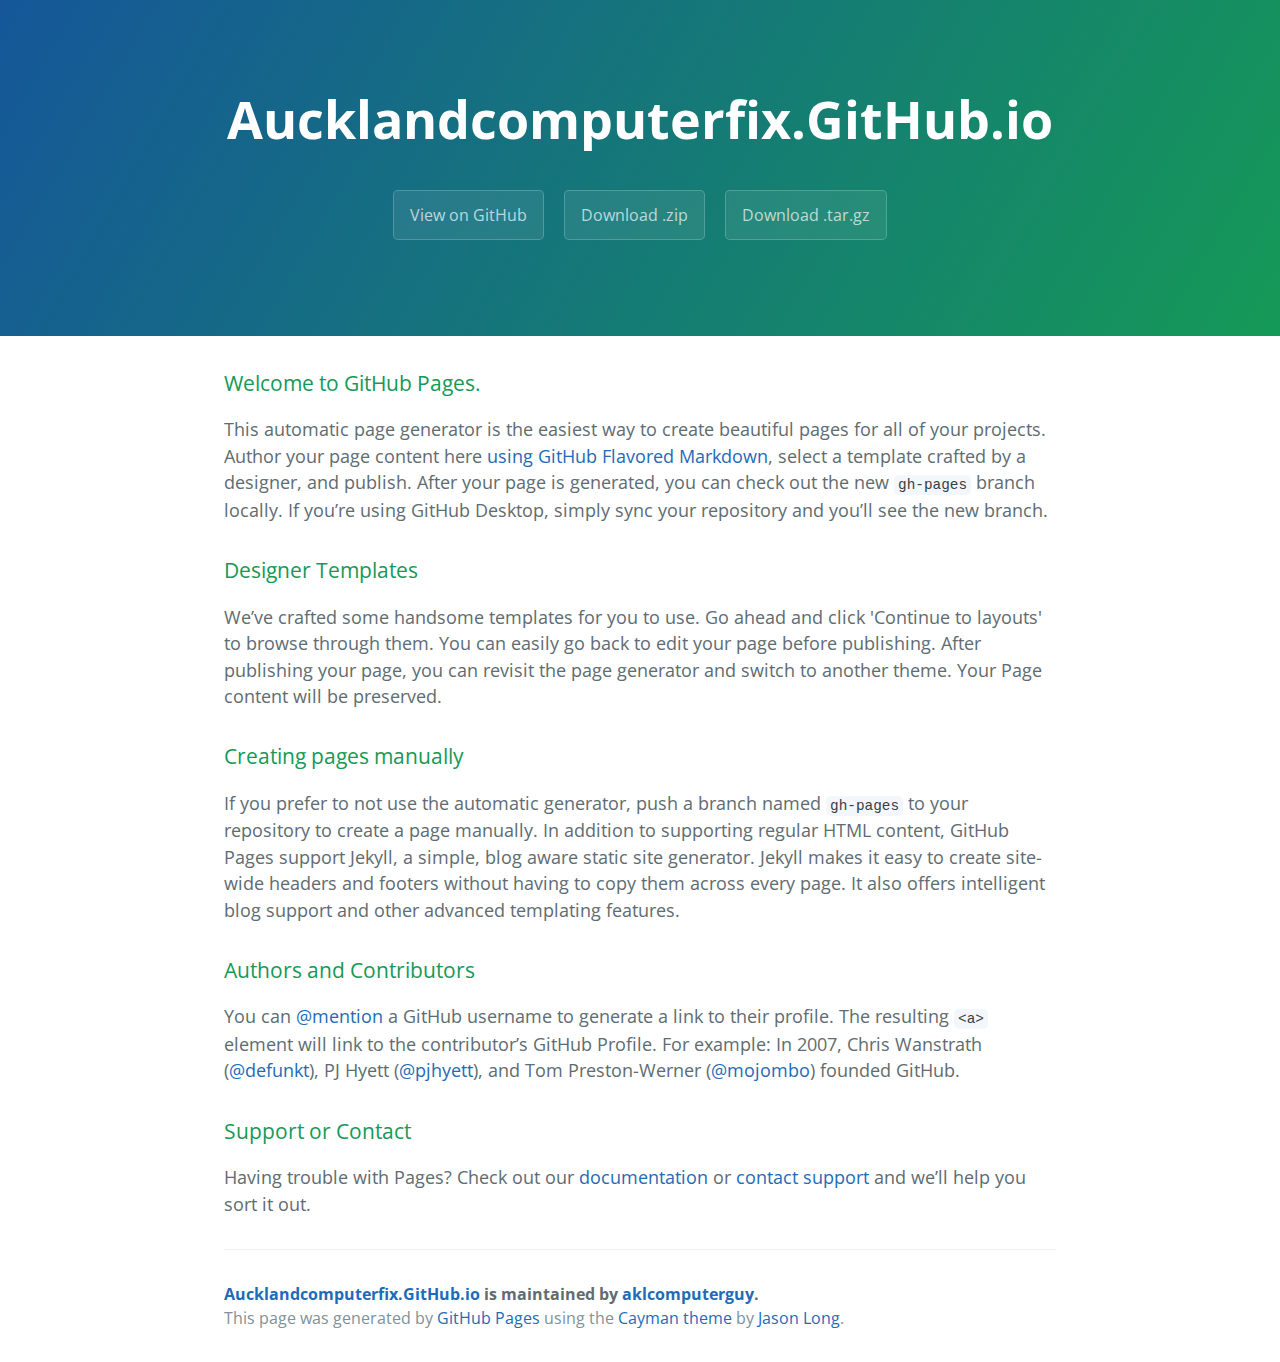
<file: index.html>
<!DOCTYPE html>
<html lang="en-us">
  <head>
    <meta charset="UTF-8">
    <title>Aucklandcomputerfix.GitHub.io by aklcomputerguy</title>
    <meta name="viewport" content="width=device-width, initial-scale=1">
    <link rel="stylesheet" type="text/css" href="stylesheets/normalize.css" media="screen">
    <link href='https://fonts.googleapis.com/css?family=Open+Sans:400,700' rel='stylesheet' type='text/css'>
    <link rel="stylesheet" type="text/css" href="stylesheets/stylesheet.css" media="screen">
    <link rel="stylesheet" type="text/css" href="stylesheets/github-light.css" media="screen">
  </head>
  <body>
    <section class="page-header">
      <h1 class="project-name">Aucklandcomputerfix.GitHub.io</h1>
      <h2 class="project-tagline"></h2>
      <a href="https://github.com/aklcomputerguy/aucklandcomputerfix.github.io" class="btn">View on GitHub</a>
      <a href="https://github.com/aklcomputerguy/aucklandcomputerfix.github.io/zipball/master" class="btn">Download .zip</a>
      <a href="https://github.com/aklcomputerguy/aucklandcomputerfix.github.io/tarball/master" class="btn">Download .tar.gz</a>
    </section>

    <section class="main-content">
      <h3>
<a id="welcome-to-github-pages" class="anchor" href="#welcome-to-github-pages" aria-hidden="true"><span class="octicon octicon-link"></span></a>Welcome to GitHub Pages.</h3>

<p>This automatic page generator is the easiest way to create beautiful pages for all of your projects. Author your page content here <a href="https://guides.github.com/features/mastering-markdown/">using GitHub Flavored Markdown</a>, select a template crafted by a designer, and publish. After your page is generated, you can check out the new <code>gh-pages</code> branch locally. If you’re using GitHub Desktop, simply sync your repository and you’ll see the new branch.</p>

<h3>
<a id="designer-templates" class="anchor" href="#designer-templates" aria-hidden="true"><span class="octicon octicon-link"></span></a>Designer Templates</h3>

<p>We’ve crafted some handsome templates for you to use. Go ahead and click 'Continue to layouts' to browse through them. You can easily go back to edit your page before publishing. After publishing your page, you can revisit the page generator and switch to another theme. Your Page content will be preserved.</p>

<h3>
<a id="creating-pages-manually" class="anchor" href="#creating-pages-manually" aria-hidden="true"><span class="octicon octicon-link"></span></a>Creating pages manually</h3>

<p>If you prefer to not use the automatic generator, push a branch named <code>gh-pages</code> to your repository to create a page manually. In addition to supporting regular HTML content, GitHub Pages support Jekyll, a simple, blog aware static site generator. Jekyll makes it easy to create site-wide headers and footers without having to copy them across every page. It also offers intelligent blog support and other advanced templating features.</p>

<h3>
<a id="authors-and-contributors" class="anchor" href="#authors-and-contributors" aria-hidden="true"><span class="octicon octicon-link"></span></a>Authors and Contributors</h3>

<p>You can <a href="https://github.com/blog/821" class="user-mention">@mention</a> a GitHub username to generate a link to their profile. The resulting <code>&lt;a&gt;</code> element will link to the contributor’s GitHub Profile. For example: In 2007, Chris Wanstrath (<a href="https://github.com/defunkt" class="user-mention">@defunkt</a>), PJ Hyett (<a href="https://github.com/pjhyett" class="user-mention">@pjhyett</a>), and Tom Preston-Werner (<a href="https://github.com/mojombo" class="user-mention">@mojombo</a>) founded GitHub.</p>

<h3>
<a id="support-or-contact" class="anchor" href="#support-or-contact" aria-hidden="true"><span class="octicon octicon-link"></span></a>Support or Contact</h3>

<p>Having trouble with Pages? Check out our <a href="https://help.github.com/pages">documentation</a> or <a href="https://github.com/contact">contact support</a> and we’ll help you sort it out.</p>

      <footer class="site-footer">
        <span class="site-footer-owner"><a href="https://github.com/aklcomputerguy/aucklandcomputerfix.github.io">Aucklandcomputerfix.GitHub.io</a> is maintained by <a href="https://github.com/aklcomputerguy">aklcomputerguy</a>.</span>

        <span class="site-footer-credits">This page was generated by <a href="https://pages.github.com">GitHub Pages</a> using the <a href="https://github.com/jasonlong/cayman-theme">Cayman theme</a> by <a href="https://twitter.com/jasonlong">Jason Long</a>.</span>
      </footer>

    </section>

  
  </body>
</html>
</file>
<file: stylesheets/stylesheet.css>
* {
  box-sizing: border-box; }

body {
  padding: 0;
  margin: 0;
  font-family: "Open Sans", "Helvetica Neue", Helvetica, Arial, sans-serif;
  font-size: 16px;
  line-height: 1.5;
  color: #606c71; }

a {
  color: #1e6bb8;
  text-decoration: none; }
  a:hover {
    text-decoration: underline; }

.btn {
  display: inline-block;
  margin-bottom: 1rem;
  color: rgba(255, 255, 255, 0.7);
  background-color: rgba(255, 255, 255, 0.08);
  border-color: rgba(255, 255, 255, 0.2);
  border-style: solid;
  border-width: 1px;
  border-radius: 0.3rem;
  transition: color 0.2s, background-color 0.2s, border-color 0.2s; }
  .btn + .btn {
    margin-left: 1rem; }

.btn:hover {
  color: rgba(255, 255, 255, 0.8);
  text-decoration: none;
  background-color: rgba(255, 255, 255, 0.2);
  border-color: rgba(255, 255, 255, 0.3); }

@media screen and (min-width: 64em) {
  .btn {
    padding: 0.75rem 1rem; } }

@media screen and (min-width: 42em) and (max-width: 64em) {
  .btn {
    padding: 0.6rem 0.9rem;
    font-size: 0.9rem; } }

@media screen and (max-width: 42em) {
  .btn {
    display: block;
    width: 100%;
    padding: 0.75rem;
    font-size: 0.9rem; }
    .btn + .btn {
      margin-top: 1rem;
      margin-left: 0; } }

.page-header {
  color: #fff;
  text-align: center;
  background-color: #159957;
  background-image: linear-gradient(120deg, #155799, #159957); }

@media screen and (min-width: 64em) {
  .page-header {
    padding: 5rem 6rem; } }

@media screen and (min-width: 42em) and (max-width: 64em) {
  .page-header {
    padding: 3rem 4rem; } }

@media screen and (max-width: 42em) {
  .page-header {
    padding: 2rem 1rem; } }

.project-name {
  margin-top: 0;
  margin-bottom: 0.1rem; }

@media screen and (min-width: 64em) {
  .project-name {
    font-size: 3.25rem; } }

@media screen and (min-width: 42em) and (max-width: 64em) {
  .project-name {
    font-size: 2.25rem; } }

@media screen and (max-width: 42em) {
  .project-name {
    font-size: 1.75rem; } }

.project-tagline {
  margin-bottom: 2rem;
  font-weight: normal;
  opacity: 0.7; }

@media screen and (min-width: 64em) {
  .project-tagline {
    font-size: 1.25rem; } }

@media screen and (min-width: 42em) and (max-width: 64em) {
  .project-tagline {
    font-size: 1.15rem; } }

@media screen and (max-width: 42em) {
  .project-tagline {
    font-size: 1rem; } }

.main-content :first-child {
  margin-top: 0; }
.main-content img {
  max-width: 100%; }
.main-content h1, .main-content h2, .main-content h3, .main-content h4, .main-content h5, .main-content h6 {
  margin-top: 2rem;
  margin-bottom: 1rem;
  font-weight: normal;
  color: #159957; }
.main-content p {
  margin-bottom: 1em; }
.main-content code {
  padding: 2px 4px;
  font-family: Consolas, "Liberation Mono", Menlo, Courier, monospace;
  font-size: 0.9rem;
  color: #383e41;
  background-color: #f3f6fa;
  border-radius: 0.3rem; }
.main-content pre {
  padding: 0.8rem;
  margin-top: 0;
  margin-bottom: 1rem;
  font: 1rem Consolas, "Liberation Mono", Menlo, Courier, monospace;
  color: #567482;
  word-wrap: normal;
  background-color: #f3f6fa;
  border: solid 1px #dce6f0;
  border-radius: 0.3rem; }
  .main-content pre > code {
    padding: 0;
    margin: 0;
    font-size: 0.9rem;
    color: #567482;
    word-break: normal;
    white-space: pre;
    background: transparent;
    border: 0; }
.main-content .highlight {
  margin-bottom: 1rem; }
  .main-content .highlight pre {
    margin-bottom: 0;
    word-break: normal; }
.main-content .highlight pre, .main-content pre {
  padding: 0.8rem;
  overflow: auto;
  font-size: 0.9rem;
  line-height: 1.45;
  border-radius: 0.3rem; }
.main-content pre code, .main-content pre tt {
  display: inline;
  max-width: initial;
  padding: 0;
  margin: 0;
  overflow: initial;
  line-height: inherit;
  word-wrap: normal;
  background-color: transparent;
  border: 0; }
  .main-content pre code:before, .main-content pre code:after, .main-content pre tt:before, .main-content pre tt:after {
    content: normal; }
.main-content ul, .main-content ol {
  margin-top: 0; }
.main-content blockquote {
  padding: 0 1rem;
  margin-left: 0;
  color: #819198;
  border-left: 0.3rem solid #dce6f0; }
  .main-content blockquote > :first-child {
    margin-top: 0; }
  .main-content blockquote > :last-child {
    margin-bottom: 0; }
.main-content table {
  display: block;
  width: 100%;
  overflow: auto;
  word-break: normal;
  word-break: keep-all; }
  .main-content table th {
    font-weight: bold; }
  .main-content table th, .main-content table td {
    padding: 0.5rem 1rem;
    border: 1px solid #e9ebec; }
.main-content dl {
  padding: 0; }
  .main-content dl dt {
    padding: 0;
    margin-top: 1rem;
    font-size: 1rem;
    font-weight: bold; }
  .main-content dl dd {
    padding: 0;
    margin-bottom: 1rem; }
.main-content hr {
  height: 2px;
  padding: 0;
  margin: 1rem 0;
  background-color: #eff0f1;
  border: 0; }

@media screen and (min-width: 64em) {
  .main-content {
    max-width: 64rem;
    padding: 2rem 6rem;
    margin: 0 auto;
    font-size: 1.1rem; } }

@media screen and (min-width: 42em) and (max-width: 64em) {
  .main-content {
    padding: 2rem 4rem;
    font-size: 1.1rem; } }

@media screen and (max-width: 42em) {
  .main-content {
    padding: 2rem 1rem;
    font-size: 1rem; } }

.site-footer {
  padding-top: 2rem;
  margin-top: 2rem;
  border-top: solid 1px #eff0f1; }

.site-footer-owner {
  display: block;
  font-weight: bold; }

.site-footer-credits {
  color: #819198; }

@media screen and (min-width: 64em) {
  .site-footer {
    font-size: 1rem; } }

@media screen and (min-width: 42em) and (max-width: 64em) {
  .site-footer {
    font-size: 1rem; } }

@media screen and (max-width: 42em) {
  .site-footer {
    font-size: 0.9rem; } }
</file>
<file: stylesheets/github-light.css>
/*
   Copyright 2014 GitHub Inc.

   Licensed under the Apache License, Version 2.0 (the "License");
   you may not use this file except in compliance with the License.
   You may obtain a copy of the License at

       http://www.apache.org/licenses/LICENSE-2.0

   Unless required by applicable law or agreed to in writing, software
   distributed under the License is distributed on an "AS IS" BASIS,
   WITHOUT WARRANTIES OR CONDITIONS OF ANY KIND, either express or implied.
   See the License for the specific language governing permissions and
   limitations under the License.

*/

.pl-c /* comment */ {
  color: #969896;
}

.pl-c1      /* constant, markup.raw, meta.diff.header, meta.module-reference, meta.property-name, support, support.constant, support.variable, variable.other.constant */,
.pl-s .pl-v /* string variable */ {
  color: #0086b3;
}

.pl-e  /* entity */,
.pl-en /* entity.name */ {
  color: #795da3;
}

.pl-s .pl-s1 /* string source */,
.pl-smi      /* storage.modifier.import, storage.modifier.package, storage.type.java, variable.other, variable.parameter.function */ {
  color: #333;
}

.pl-ent /* entity.name.tag */ {
  color: #63a35c;
}

.pl-k /* keyword, storage, storage.type */ {
  color: #a71d5d;
}

.pl-pds              /* punctuation.definition.string, string.regexp.character-class */,
.pl-s                /* string */,
.pl-s .pl-pse .pl-s1 /* string punctuation.section.embedded source */,
.pl-sr               /* string.regexp */,
.pl-sr .pl-cce       /* string.regexp constant.character.escape */,
.pl-sr .pl-sra       /* string.regexp string.regexp.arbitrary-repitition */,
.pl-sr .pl-sre       /* string.regexp source.ruby.embedded */ {
  color: #183691;
}

.pl-v /* variable */ {
  color: #ed6a43;
}

.pl-id /* invalid.deprecated */ {
  color: #b52a1d;
}

.pl-ii /* invalid.illegal */ {
  background-color: #b52a1d;
  color: #f8f8f8;
}

.pl-sr .pl-cce /* string.regexp constant.character.escape */ {
  color: #63a35c;
  font-weight: bold;
}

.pl-ml /* markup.list */ {
  color: #693a17;
}

.pl-mh        /* markup.heading */,
.pl-mh .pl-en /* markup.heading entity.name */,
.pl-ms        /* meta.separator */ {
  color: #1d3e81;
  font-weight: bold;
}

.pl-mq /* markup.quote */ {
  color: #008080;
}

.pl-mi /* markup.italic */ {
  color: #333;
  font-style: italic;
}

.pl-mb /* markup.bold */ {
  color: #333;
  font-weight: bold;
}

.pl-md /* markup.deleted, meta.diff.header.from-file */ {
  background-color: #ffecec;
  color: #bd2c00;
}

.pl-mi1 /* markup.inserted, meta.diff.header.to-file */ {
  background-color: #eaffea;
  color: #55a532;
}

.pl-mdr /* meta.diff.range */ {
  color: #795da3;
  font-weight: bold;
}

.pl-mo /* meta.output */ {
  color: #1d3e81;
}
</file>
